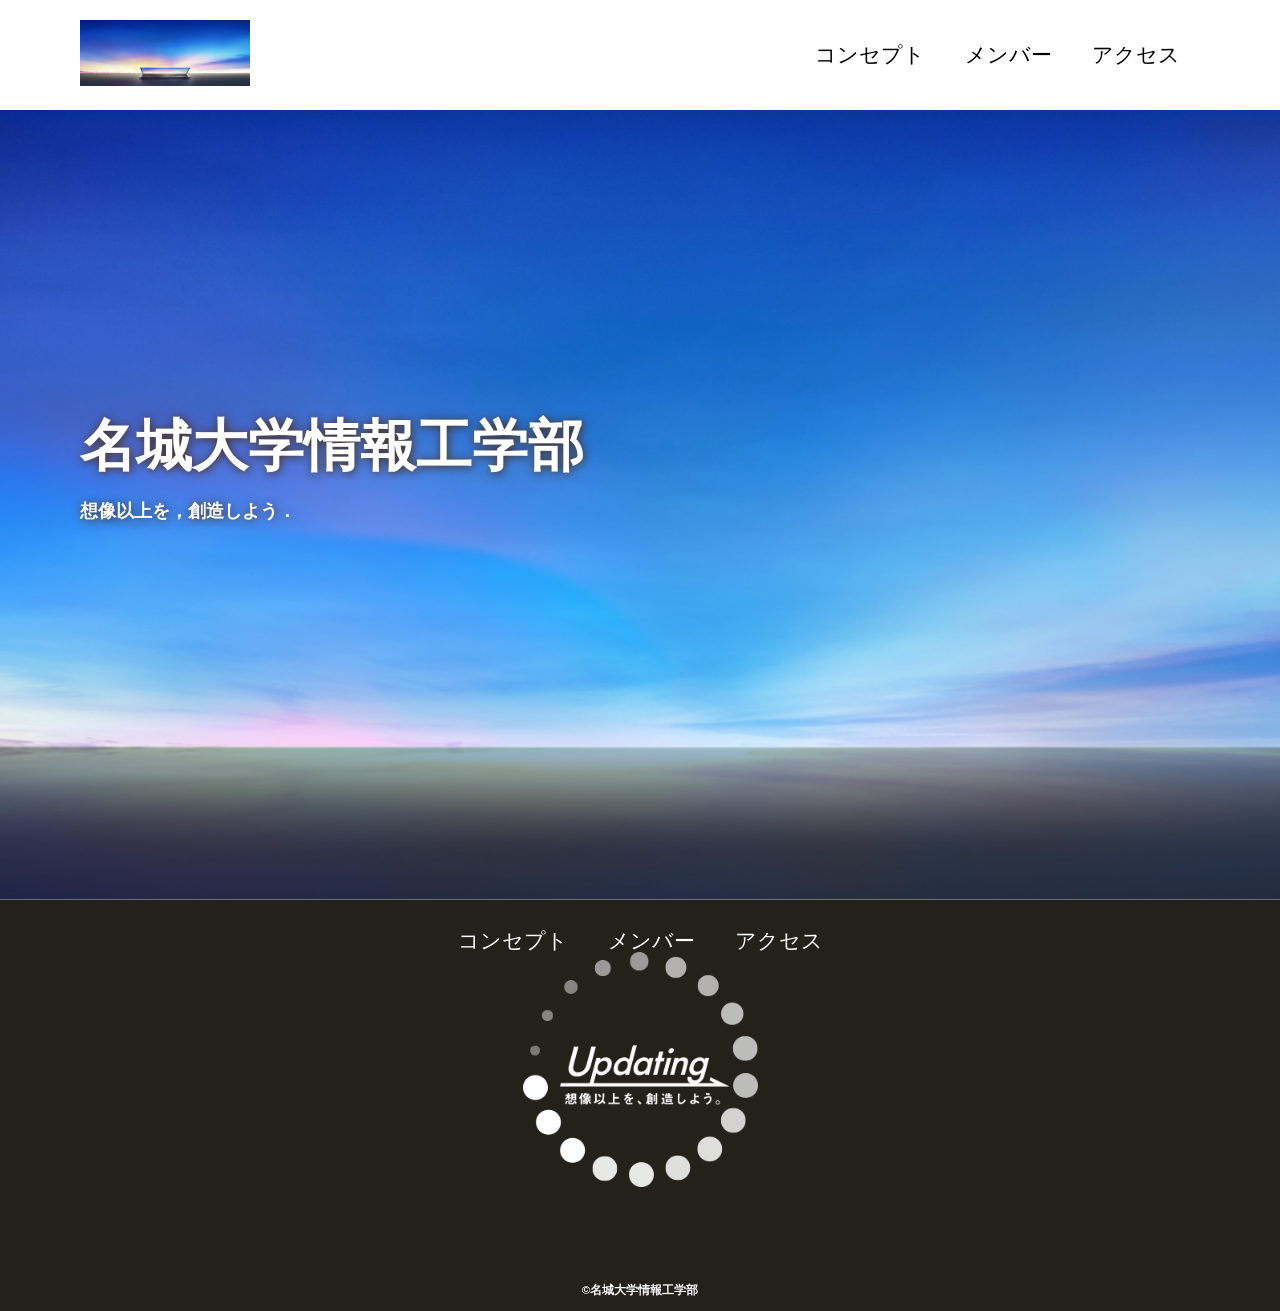
<file: index.html>
<!DOCTYPE html>

<head>

    <meta charset="UTF-8">

    <title>名城大学情報工学部非公式Webサイト</title>

    <meta name="description" content="名城大学情報工学部非公式Webサイト">

    <link href="css/index.css" rel="stylesheet">

</head>

<!DOCTYPE html>
<html>
    <head>
        <meta charset="UTF-8">
        <title>名城大学情報工学部非公式Webサイト</title>
        <meta name="description" content="ページの概要">
        <meta name="viewport" content="width=device-width">
        <link href="css/index.css" rel="stylesheet">
        <link rel="preconnect" href="https://fonts.googleapis.com">

<link rel="preconnect" href="https://fonts.gstatic.com" crossorigin>

<link href="https://fonts.googleapis.com/css2?family=Lato:wght@300&

display=swap" rel="stylesheet"></head>
    <body>
<!--feader ここから-->

        <header class="header">
            <div class="header-inner">
                <a class="header-logo" href="index.html">
                    <img src="images/common/logo.png" alt="ロゴ">
                </a>
                <button class="toggle-menu-button"></button>
                <div class="header-site-menu">
                    <nav class="site-menu">
                        <ul>
                        <li><a href="concept.html">コンセプト</a></li>
                        <li><a href="members.html">メンバー</a></li>
                        <li><a href="access.html">アクセス</a></li>
                        </ul>
                    </nav>
                </div>
            </div>
        </header>
<!--feader ここまで-->
        <main>

            <div class="first-view">

                <div class="first-view-text">

                    <h1>名城大学情報工学部</h1>

                    <p>想像以上を，創造しよう．</p>

                </div>

            </div>
        <footeer class="footer">
            <nav class="site-menu">
                <ul>
                    <li><a href="concept.html">コンセプト</a></li>
                    <li><a href="members.html">メンバー</a></li>
                    <li><a href="access.html">アクセス</a></li>
                </ul>
            </nav>
            <a class="footer-logo" href="index.html">
                <img src="images/common/logo_footer.png" alt="ロゴ">
            </a>
            <p class="copyright"><small>&copy;名城大学情報工学部</small></p>
        </footeer>
    </body>
</html>
</file>
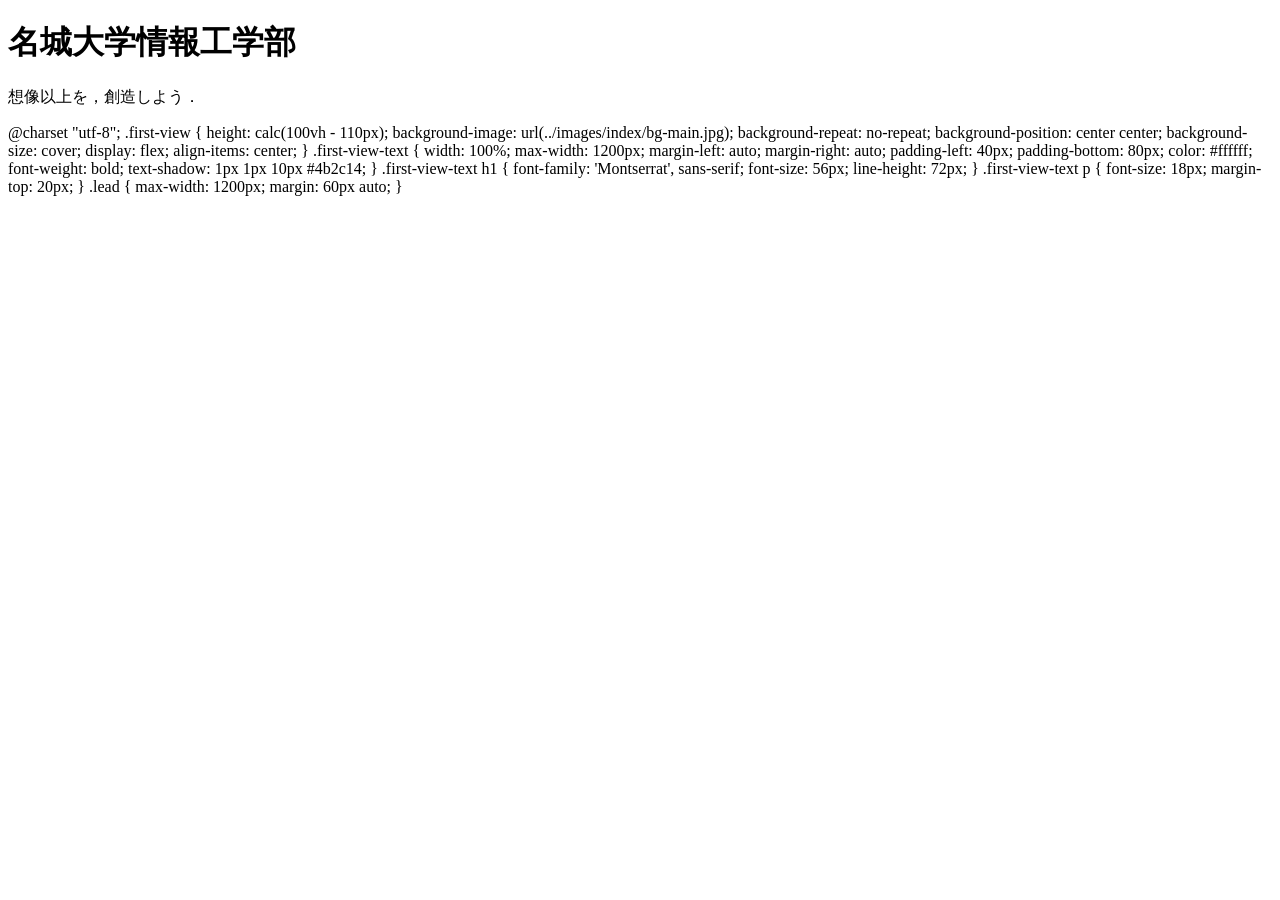
<file: images/index/index.html>
<!DOCTYPE html>

<head>

<meta charset="UTF-8">

<title>名城大学情報工学部非公式Webサイト</title>

<meta name="description" content=“名城大学情報工学部非公式Webサイト”>

<link href="css/index.css" rel=“stylesheet”>

</head>
<main>

<div class="first-view">

<div class="first-view-text">

<h1>名城大学情報工学部</h1>

<p>想像以上を，創造しよう．</p>

</div>

</div>

</main>
@charset "utf-8";

.first-view {

    height: calc(100vh - 110px);

    background-image: url(../images/index/bg-main.jpg);

    background-repeat: no-repeat;

    background-position: center center;

    background-size: cover;

    display: flex;

    align-items: center;

}
.first-view-text {

    width: 100%;

    max-width: 1200px;
    margin-left: auto;

    margin-right: auto;

    padding-left: 40px;

    padding-bottom: 80px;
    color: #ffffff;

    font-weight: bold;

    text-shadow: 1px 1px 10px #4b2c14;
}
.first-view-text h1 {

    font-family: 'Montserrat', sans-serif;

    font-size: 56px;

    line-height: 72px;

}
.first-view-text p {

    font-size: 18px;

    margin-top: 20px;

}
.lead {

    max-width: 1200px;

    margin: 60px auto;

}
</file>
<file: css/index.css>
@charset "utf-8";

.first-view {

    height: calc(100vh - 110px);

    background-image: url("../images/index/bg_main.jpg");

    background-repeat: no-repeat;

    background-position: center center;

    background-size: cover;

    display: flex;

    align-items: center;

}
.first-view-text {

    width: 100%;

    max-width: 1200px;
    margin-left: auto;

    margin-right: auto;

    padding-left: 40px;

    padding-bottom: 80px;
    color: #ffffff;

    font-weight: bold;

    text-shadow: 1px 1px 10px #4b2c14;
}
.first-view-text h1 {

    font-family: 'Montserrat', sans-serif;

    font-size: 56px;

    line-height: 72px;

}
.first-view-text p {

    font-size: 18px;

    margin-top: 20px;

}
.lead {

    max-width: 1200px;

    margin: 60px auto;

}
*,
::before,
::after {
    padding: 0;
    margin: 0;
    box-sizing: border-box;
}

ul, ol {
    list-style: none;
}

a {
    color: inherit;
    text-decoration: none;
}

body {
    font-family: sans-serif;
    font-size: 16pt;
    color: #000000;
    line-height: 1;
    background-color: #ffffff;
}

img {
    max-width: 100%;
}

.header-inner {
    max-width: 1200px;
    height: 110px;
    margin-left: auto;
    margin-right: auto;
    padding-left: 40px;
    padding-right: 40px;
    display: flex;
    justify-content: space-between;
    align-items: center;
}

.header-logo {
    display: block;
    width: 170px;
}

.toggle-menu-button {
    display: none;
}

.site-menu ul {
    display: flex;
}

.site-menu ul li {
    margin-left: 20px;
    margin-right: 20px;
}

.site-menu ul li a {
    font-family: 'Lato', sans-serif;
}
@media (max-width: 800px) {

    .site-menu ul {

    display: block;
    text-align: center;
    }
    .site-menu li{
        margin-top: 20px;
    }
    .header {
        position: fixed;
        top: 0;
        left: 0;
        right: 0;
        background-color: #ffffff;
        height:50px;
        z-index: 10;
        box-shadow:0 3px 6px rgba(0,0,0,0.1);

    }
    .header-inner {

        padding-left: 20px;

        padding-right: 20px;

        height: 100%;

    }
    .header-logo{
        width: 100px;
    }
    .main {

        padding-top: 50px;

        }
    .footer-logo {

        margin-top: 60px;
}  
    .copyright {

        margin-top: 50px;

}
}

.footer {
    color: #ffffff;
    background-color: #24211b;
    padding-top: 30px;
    padding-bottom: 15px;
    display: flex;
    flex-direction: column;
    align-items: center;
}

.footer-logo {
    display: block;
    width: 235px;
}

.copyright {
    font-size: 14px;
    font-weight: bold;
    margin-top: 90px;
}
</file>
